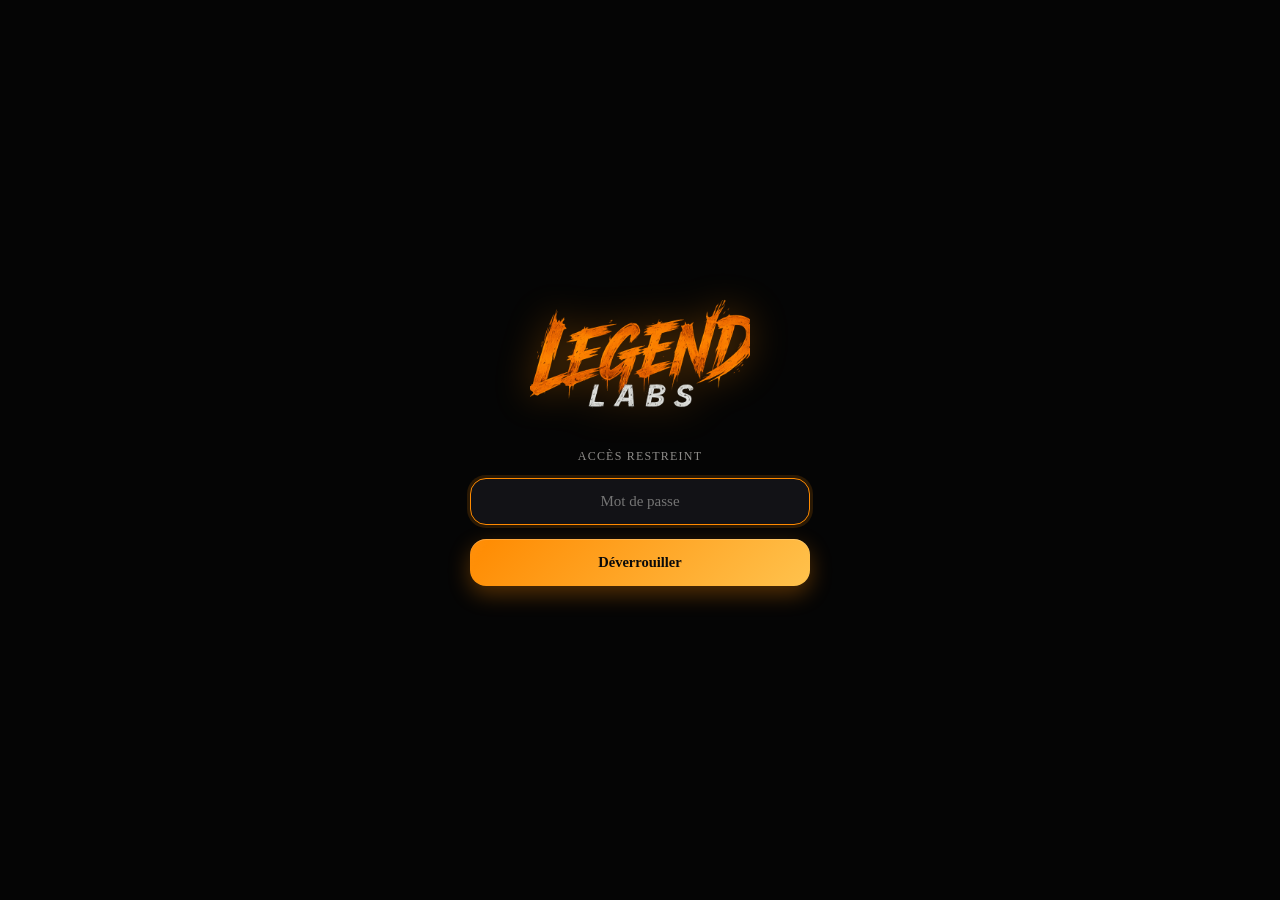
<file: index.html>
<!DOCTYPE html>
<html lang="fr">
<head>
<meta charset="UTF-8">
<meta name="viewport" content="width=device-width, initial-scale=1.0, maximum-scale=1.0, user-scalable=no">
<meta http-equiv="Content-Security-Policy" content="default-src 'self'; script-src 'self' https://telegram.org; style-src 'self' 'unsafe-inline' https://fonts.googleapis.com; font-src https://fonts.gstatic.com; img-src 'self' data: blob: https:; media-src 'self' data: blob: https:; connect-src 'self' https://*.supabase.co;">
<meta name="referrer" content="no-referrer">
<title>Legend Labs</title>
<script src="https://telegram.org/js/telegram-web-app.js"></script>
<link rel="preconnect" href="https://fonts.googleapis.com">
<link href="https://fonts.googleapis.com/css2?family=Sora:wght@600;700;800&family=Inter:wght@400;500;600;700;800&family=JetBrains+Mono:wght@500;700&display=swap" rel="stylesheet">
<link rel="stylesheet" href="css/style.css?v20260726b">
<link rel="stylesheet" href="css/animations.css?v20260726b">
</head>
<body>

<!-- ================= VERROU MOT DE PASSE GLOBAL ================= -->
<div id="accessLock" class="access-lock">
  <div class="access-lock-inner">
    <img src="assets/images/logo-header.png" alt="Legend Labs" class="access-lock-logo">
    <p class="access-lock-label">Accès restreint</p>
    <input type="password" id="accessPasswordInput" placeholder="Mot de passe" autocomplete="off" inputmode="text">
    <button class="primary-btn" id="accessSubmitBtn">Déverrouiller</button>
    <p class="access-lock-error" id="accessLockError"></p>
  </div>
</div>

<!-- ================= SPLASH ================= -->
<!-- ================= MAINTENANCE ================= -->
<div id="maintenanceScreen" class="maintenance-screen">
  <div class="maintenance-logo" id="maintenanceAdminTrigger">
    <img src="assets/images/logo-small-v2.jpg" alt="Legend Lab's">
  </div>
  <h1 class="molten" id="maintenanceTitle">Maintenance en cours</h1>
  <p id="maintenanceMessage">On revient très vite, merci de ta patience !</p>
  <p class="maintenance-hint">🔒 Propriétaire ? Tape 5 fois sur le logo.</p>
</div>

<div id="splash">
  <div class="splash-zone-top"></div>
  <div class="splash-illustration">
    <div class="splash-glow"></div>
    <img class="splash-bear" src="assets/images/logo-splash.jpg" alt="">
    <img class="splash-logo-overlay" src="assets/images/logo-header.png" alt="Legend Labs">
  </div>
  <p class="splash-caption">Préparation de votre expérience...</p>
  <div class="splash-bar"><i id="splashBarFill"></i></div>
  <p class="splash-percent" id="splashPercent">0%</p>
  <div class="splash-zone-bottom"></div>
  <div id="emberField"></div>
  <h1 class="molten" id="splashTitle" style="display:none;">LEGEND LABS</h1>
</div>

<!-- ================= ACCUEIL ================= -->
<div id="view-accueil" class="view active">
  <div class="top-identity-bar">
    <div class="header-spacer" aria-hidden="true"></div>
    <div class="header-brand" id="adminTrigger">
      <img src="assets/images/logo-header.png" alt="Legend Labs">
    </div>
    <h1 class="molten" id="heroTitle" style="position:absolute; width:1px; height:1px; overflow:hidden; clip:rect(0,0,0,0);">LEGEND LABS</h1>
    <button class="bell-btn" id="notifBell" aria-label="Notifications">
      🔔<span class="bell-badge hidden" id="notifBadge">0</span>
    </button>
  </div>
  <p id="welcomeMsg" class="top-welcome-msg">Bienvenue 👋</p>

  <div class="banner-row" id="bannerRow"></div>
  <div class="banner-dots" id="bannerDots"></div>

  <div id="catTiles"></div>

  <div id="homeSections"></div>

  <div class="trust-row">
    <div class="trust-item"><span class="ic">✅</span><b data-i18n="trust_quality">Qualité Premium</b><span data-i18n="trust_quality_sub">Produits sélectionnés</span></div>
    <div class="trust-item"><span class="ic">📦</span><b data-i18n="trust_shipping">Livraison Discrète</b><span data-i18n="trust_shipping_sub">Rapide et sécurisée</span></div>
    <div class="trust-item"><span class="ic">🔒</span><b data-i18n="trust_payment">Paiement Sécurisé</b><span data-i18n="trust_payment_sub">Méthodes fiables</span></div>
    <div class="trust-item"><span class="ic">🎧</span><b data-i18n="trust_support">Support Réactif</b><span data-i18n="trust_support_sub">7j/7 à votre écoute</span></div>
  </div>
</div>

<!-- ================= BOUTIQUE ================= -->
<div id="view-home" class="view">
  <div style="padding:22px 18px 4px;">
    <h2 class="molten" style="font-family:'Sora'; font-weight:700; letter-spacing:-.01em; font-size:26px; margin:0;" data-i18n="tab_home">Boutique</h2>
  </div>

  <div class="search-bar">
    <input id="searchInput" type="search" placeholder="Rechercher un produit..." data-i18n-placeholder="search_placeholder" autocomplete="off">
  </div>

  <div class="cat-bar" id="catBar"></div>
  <div class="sub-bar" id="subBar"></div>

  <div class="toolbar">
    <span class="count" id="resultCount">-- articles</span>
    <button class="filter-btn" id="openFilter">
      <svg viewBox="0 0 24 24" fill="none" stroke="currentColor" stroke-width="2.2"><path d="M4 6h16M7 12h10M10 18h4"/></svg>
      <span data-i18n="filter_btn">Filtrer</span>
    </button>
  </div>

  <div class="grid" id="grid"></div>
</div>

<!-- ================= FICHE PRODUIT ================= -->
<div class="sheet-backdrop" id="backdropProduct"></div>
<div class="sheet" id="sheetProduct" style="max-height:92vh;">
  <div class="sheet-handle"></div>
  <button class="sheet-close" data-close="product" aria-label="Fermer">✕</button>
  <div id="productDetail"></div>
</div>

<!-- ================= CONTACT ================= -->
<div id="view-infos" class="view">
  <div style="padding:20px 18px 8px;">
    <span id="infosBackLink" style="display:inline-flex; align-items:center; gap:4px; color:var(--ember-2); font-size:12px; font-weight:700; cursor:pointer; margin-bottom:10px;">← <span data-i18n="tab_settings">Profil</span></span>
    <h2 class="molten" style="font-family:'Bebas Neue'; letter-spacing:.03em; font-size:30px; margin:0 0 4px;" data-i18n="infos_title">Infos</h2>
    <p style="color:var(--muted); font-size:13px; margin:0 0 18px;" data-i18n="infos_sub">Contact, paiement, livraison et questions fréquentes.</p>

    <h4 class="info-section-h" data-i18n="contact_heading">Contact</h4>
    <a class="contact-card" id="linkSignal" href="#">
      <div class="icon" style="background:#3A76F022; color:#5A8FFF;">🔒</div>
      <div class="txt"><b>Signal</b><span>Canal principal, réponse rapide</span></div>
    </a>
    <div id="contactLinksList"></div>

    <h4 class="info-section-h" data-i18n="payment_heading">Paiement</h4>
    <div class="info-card" id="infoPayment"></div>

    <h4 class="info-section-h" data-i18n="shipping_heading">Livraison</h4>
    <div class="info-card" id="infoShipping"></div>

    <h4 class="info-section-h" data-i18n="faq_heading">Questions fréquentes</h4>
    <div class="info-card" id="infoFaq"></div>
  </div>
</div>

<!-- ================= AVIS ================= -->
<!-- ================= RÉGLAGES ================= -->
<div id="view-settings" class="view">
  <div style="padding:20px 18px 8px;">
    <h2 class="molten" style="font-family:'Bebas Neue'; letter-spacing:.03em; font-size:30px; margin:0 0 4px;" data-i18n="settings_title">Profil</h2>

    <div class="profile-header" id="profileHeader" style="display:none;">
      <div class="profile-avatar" id="profileAvatar"></div>
      <div class="profile-identity">
        <b id="profileName">—</b>
        <span id="profileUsername"></span>
        <span class="profile-meta" id="profileMeta"></span>
      </div>
    </div>
    <p class="settings-note" id="profileOutsideTelegram" data-i18n="profile_outside_telegram">Ouvre l'app depuis Telegram pour voir ton profil.</p>

    <h4 class="info-section-h" data-i18n="favorites_heading">Mes favoris</h4>
    <div id="profileFavorites"></div>

    <h4 class="info-section-h" data-i18n="language_heading">Langue</h4>
    <div class="lang-row">
      <button class="lang-btn" data-lang="fr">🇫🇷 Français</button>
      <button class="lang-btn" data-lang="en">🇬🇧 English</button>
    </div>

    <h4 class="info-section-h" data-i18n="notifications_heading">Notifications</h4>
    <div class="settings-toggle-row">
      <span data-i18n="notif_new_products">Nouveaux produits</span>
      <label class="switch"><input type="checkbox" id="toggleNotifNew"><span class="switch-slider"></span></label>
    </div>
    <div class="settings-toggle-row">
      <span data-i18n="notif_promos">Promotions</span>
      <label class="switch"><input type="checkbox" id="toggleNotifPromo"><span class="switch-slider"></span></label>
    </div>
    <p class="settings-note" data-i18n="notif_note">Préférence enregistrée sur cet appareil. L'envoi effectif des notifications sera activé prochainement.</p>

    <h4 class="info-section-h" data-i18n="sound_heading">Son</h4>
    <div class="settings-toggle-row">
      <span data-i18n="sound_app">Sons de l'app</span>
      <label class="switch"><input type="checkbox" id="toggleSound"><span class="switch-slider"></span></label>
    </div>

    <h4 class="info-section-h" data-i18n="media_heading">Médias</h4>
    <div class="settings-toggle-row">
      <span data-i18n="media_autoplay">Lecture automatique des vidéos</span>
      <label class="switch"><input type="checkbox" id="toggleAutoplay"><span class="switch-slider"></span></label>
    </div>
    <p class="settings-note" data-i18n="media_autoplay_note">Désactive pour économiser des données mobiles.</p>
  </div>
</div>

<!-- ================= CART FAB ================= -->
<button class="cart-fab hidden" id="cartFab">

  🛒 <span data-i18n="cart_label">Panier</span> <span class="badge" id="cartBadge">0</span>
</button>

<!-- ================= BOTTOM TABS ================= -->
<div class="tabbar">
  <button class="tab active" data-tab="accueil">
    <svg viewBox="0 0 24 24" fill="none" stroke="currentColor" stroke-width="2"><path d="M3 11l9-7 9 7"/><path d="M5 10v10h14V10"/></svg>
    <span data-i18n="tab_accueil">Accueil</span>
  </button>
  <button class="tab" data-tab="home">
    <svg viewBox="0 0 24 24" fill="none" stroke="currentColor" stroke-width="2"><path d="M6 8h12l1 12H5L6 8z"/><path d="M9 8a3 3 0 0 1 6 0"/></svg>
    <span data-i18n="tab_home">Boutique</span>
  </button>
  <button class="tab" data-tab="cart">
    <img src="assets/images/paw-logo.jpg" alt="Panier" class="paw-cart-icon">
    <span data-i18n="tab_cart">Panier</span>
  </button>
  <button class="tab" data-tab="infos">
    <svg viewBox="0 0 24 24" fill="none" stroke="currentColor" stroke-width="2"><circle cx="12" cy="12" r="10"/><path d="M12 16v-4M12 8h.01"/></svg>
    <span data-i18n="tab_infos">Infos</span>
  </button>
  <button class="tab" data-tab="settings">
    <svg viewBox="0 0 24 24" fill="none" stroke="currentColor" stroke-width="2"><circle cx="12" cy="8" r="4"/><path d="M4 21c0-4 3.6-7 8-7s8 3 8 7"/></svg>
    <span data-i18n="tab_settings">Profil</span>
  </button>
</div>

<!-- ================= FILTRE ================= -->
<div class="sheet-backdrop" id="backdropFilter"></div>
<div class="sheet" id="sheetFilter">
  <div class="sheet-handle"></div>
  <button class="sheet-close" data-close="filter" aria-label="Fermer">✕</button>
  <h2>Filtrer</h2>
  <div class="filter-group">
    <h4>Afficher uniquement</h4>
    <div class="opt-row">
      <div class="opt" id="fPromo">🔥 En promotion</div>
      <div class="opt" id="fNew">✨ Nouveautés</div>
      <div class="opt" id="fFavorites">🔖 Mes favoris</div>
    </div>
  </div>
  <button class="primary-btn" id="applyFilter">Voir les résultats</button>
  <button class="ghost-btn" id="resetFilter">Réinitialiser</button>
</div>

<!-- ================= NOTIFICATIONS ================= -->
<div class="sheet-backdrop" id="backdropNotif"></div>
<div class="sheet" id="sheetNotif">
  <div class="sheet-handle"></div>
  <button class="sheet-close" data-close="notif" aria-label="Fermer">✕</button>
  <h2 data-i18n="notif_center_title">Notifications</h2>
  <div id="notifList"></div>
</div>

<!-- ================= PANIER ================= -->
<div class="sheet-backdrop" id="backdropCart"></div>
<div class="sheet" id="sheetCart">
  <div class="sheet-handle"></div>
  <button class="sheet-close" data-close="cart" aria-label="Fermer">✕</button>
  <h2 data-i18n="cart_title">Mon panier</h2>
  <div id="cartLines"></div>

  <div class="filter-group promo-box">
    <h4 data-i18n="promo_title">Code promo</h4>
    <div style="display:flex; gap:8px;">
      <input id="promoInput" type="text" placeholder="Entrer un code promo" data-i18n-placeholder="promo_placeholder" autocapitalize="characters" style="flex:1; padding:11px; border-radius:10px; border:1px solid var(--line); background:var(--card-2); color:var(--text); font-family:'JetBrains Mono'; font-size:13px;">
      <button class="primary-btn" id="promoApplyBtn" style="width:auto; padding:0 18px;" data-i18n="promo_apply">Appliquer</button>
    </div>
    <p id="promoMsg" style="font-size:11.5px; margin:8px 0 0; min-height:14px;"></p>
  </div>

  <div class="cart-total" id="cartSubtotalRow" style="display:none;">
    <span class="l" data-i18n="subtotal">Sous-total</span>
    <span class="v" id="cartSubtotal" style="font-size:14px;">0 €</span>
  </div>
  <div class="cart-total" id="cartDiscountRow" style="display:none;">
    <span class="l" style="color:var(--ember-2);" data-i18n="discount">Réduction</span>
    <span class="v" id="cartDiscount" style="font-size:14px; color:var(--ember-2);">−0 €</span>
  </div>
  <div class="cart-total">
    <span class="l" data-i18n="total">Total</span>
    <span class="v" id="cartTotal">0 €</span>
  </div>
  <button class="primary-btn" id="checkoutBtn" data-i18n="checkout">Commander</button>
</div>

<!-- ================= ADMIN : CONNEXION ================= -->
<div class="sheet-backdrop" id="backdropAdminLogin"></div>
<div class="sheet" id="sheetAdminLogin">
  <div class="sheet-handle"></div>
  <button class="sheet-close" data-close="adminLogin" aria-label="Fermer">✕</button>
  <h2>🔒 Accès propriétaire</h2>
  <p id="adminLoginStatus" style="color:var(--muted); font-size:13px; line-height:1.5;">Vérification de ton identité Telegram...</p>

  <!-- Étape 2 : email + mot de passe (affiché après succès Telegram) -->
  <div id="adminLoginStep2" style="display:none; margin-top:14px;">
    <input type="email" id="adminLoginEmail" placeholder="Email" autocomplete="username" style="margin-bottom:8px;">
    <input type="password" id="adminLoginPassword" placeholder="Mot de passe" autocomplete="current-password">
    <button class="primary-btn" id="adminLoginStep2Btn" style="margin-top:10px;">Continuer</button>
  </div>

  <!-- Étape 3a : premier enrôlement TOTP (QR code, une seule fois) -->
  <div id="adminEnrollStep" style="display:none; margin-top:14px; text-align:center;">
    <p style="color:var(--muted); font-size:12.5px; margin-bottom:10px;">Scanne ce QR code avec Google Authenticator (ou équivalent), puis saisis le code à 6 chiffres affiché.</p>
    <div id="adminEnrollQr" style="background:#fff; border-radius:12px; padding:10px; display:inline-block; margin-bottom:10px;"></div>
    <p id="adminEnrollSecret" style="color:var(--muted); font-size:10.5px; word-break:break-all; margin-bottom:10px;"></p>
    <input type="text" id="adminEnrollCode" inputmode="numeric" maxlength="6" placeholder="Code à 6 chiffres" style="text-align:center; letter-spacing:.3em;">
    <button class="primary-btn" id="adminEnrollBtn" style="margin-top:10px;">Activer</button>
  </div>

  <!-- Étape 3b : code TOTP (connexions suivantes) -->
  <div id="adminMfaStep" style="display:none; margin-top:14px; text-align:center;">
    <p style="color:var(--muted); font-size:12.5px; margin-bottom:10px;">Code de ton application d'authentification :</p>
    <input type="text" id="adminMfaCode" inputmode="numeric" maxlength="6" placeholder="Code à 6 chiffres" style="text-align:center; letter-spacing:.3em;">
    <button class="primary-btn" id="adminMfaBtn" style="margin-top:10px;">Valider</button>
  </div>
</div>

<!-- ================= ADMIN : PANNEAU ================= -->
<div class="sheet-backdrop" id="backdropAdmin"></div>
<div class="sheet" id="sheetAdmin" style="max-height:90vh;">
  <div class="sheet-handle"></div>
  <button class="sheet-close" data-close="admin" aria-label="Fermer">✕</button>

  <div class="admin-tabs">
    <div class="admin-sidebar-header">
      <img src="assets/images/paw-logo.jpg" alt="Legend Labs">
      <b>LEGEND LABS</b>
      <span>Panneau Admin</span>
    </div>
    <button class="admin-tab active" data-atab="dashboard">📊 Dashboard</button>
    <button class="admin-tab" data-atab="general">⚙️ Général</button>
    <button class="admin-tab" data-atab="cats">🗂️ Catégories</button>
    <button class="admin-tab" data-atab="products">📦 Produits</button>
    <button class="admin-tab" data-atab="stocks">📈 Stocks</button>
    <button class="admin-tab" data-atab="contact">✉️ Contact</button>
    <button class="admin-tab" data-atab="promos">🏷️ Promos</button>
    <button class="admin-tab" data-atab="notifs">🔔 Notifs</button>
    <button class="admin-tab" data-atab="banners">🖼️ Bannières</button>
  </div>

  <div class="admin-content">
  <h2>⚙️ Administration</h2>
  <p id="adminWho" style="color:var(--muted); font-size:12px; margin:-8px 0 14px;"></p>

  <div class="admin-section active" data-asection="dashboard">
    <div id="dashboardStats"></div>
  </div>

  <div class="admin-section" data-asection="general">
    <div class="filter-group">
      <h4>Titre de l'app</h4>
      <input id="adminTitle" type="text" maxlength="60">
    </div>
    <div class="filter-group">
      <h4>Message de bienvenue</h4>
      <textarea id="adminWelcome" rows="2" maxlength="200"></textarea>
    </div>
    <div class="filter-group">
      <h4>Lien de contact / commande (Signal)</h4>
      <input id="adminContact" type="text">
    </div>
    <div class="filter-group">
      <h4>Onglet Infos — Paiement</h4>
      <textarea id="adminPaymentInfo" rows="2" maxlength="400"></textarea>
    </div>
    <div class="filter-group">
      <h4>Onglet Infos — Livraison</h4>
      <textarea id="adminShippingInfo" rows="2" maxlength="400"></textarea>
    </div>
    <div class="filter-group">
      <h4>Onglet Infos — Questions fréquentes</h4>
      <textarea id="adminFaqInfo" rows="3" maxlength="600"></textarea>
    </div>
    <div class="filter-group">
      <h4>🧩 Fonctionnalités activées</h4>
      <div class="settings-toggle-row"><span>Notifications</span><label class="switch"><input type="checkbox" id="featureNotif"><span class="switch-slider"></span></label></div>
      <div class="settings-toggle-row"><span>Favoris</span><label class="switch"><input type="checkbox" id="featureFavoris"><span class="switch-slider"></span></label></div>
      <div class="settings-toggle-row"><span>Codes promo</span><label class="switch"><input type="checkbox" id="featurePromo"><span class="switch-slider"></span></label></div>
    </div>
    <div class="filter-group" style="background:var(--card-2); border:1px solid var(--blood); border-radius:14px; padding:14px;">
      <div class="settings-toggle-row" style="background:none; border:none; padding:0; margin-bottom:12px;">
        <span style="font-weight:700;">🚧 Mode maintenance</span>
        <label class="switch"><input type="checkbox" id="adminMaintenanceToggle"><span class="switch-slider"></span></label>
      </div>
      <p style="color:var(--muted); font-size:11px; margin:0 0 10px;">Bloque l'accès à la boutique pour les visiteurs (toi seul gardes l'accès admin via le logo).</p>
      <input id="adminMaintenanceTitle" type="text" maxlength="60" placeholder="Titre affiché" style="margin-bottom:8px;">
      <textarea id="adminMaintenanceMessage" rows="2" maxlength="200" placeholder="Message affiché"></textarea>
    </div>
    <button class="primary-btn" id="saveGeneral">Enregistrer</button>
  </div>

  <div class="admin-section" data-asection="cats">
    <div class="filter-group">
      <h4>Catégories existantes</h4>
      <div id="adminCatList"></div>
      <div class="admin-add-box">
        <input id="ncName" type="text" maxlength="40" placeholder="Nom de la catégorie">
        <label style="font-size:11px; color:var(--muted);">Image de l'icône (PNG, WEBP, JPG, SVG — optionnel, sinon 🏷️ par défaut)</label>
        <input id="ncIconFile" type="file" accept="image/*,.svg">
        <button class="primary-btn" id="addCatBtn">+ Ajouter la catégorie</button>
        <p id="ncStatus" style="color:var(--ember-2); font-size:11px; min-height:14px; margin:0;"></p>
      </div>
    </div>
  </div>

  <div class="admin-section" data-asection="products">
    <div class="filter-group">
      <h4>Produits (<span id="adminProductCount">0</span>)</h4>
      <div id="adminProductList"></div>
    </div>
    <div class="filter-group admin-add-box">
      <h4>Ajouter un produit</h4>
      <input id="npName" type="text" maxlength="60" placeholder="Nom">
      <select id="npCat"></select>
      <select id="npSub"></select>
      <textarea id="npDesc" rows="2" maxlength="300" placeholder="Description"></textarea>
      <input id="npHighlights" type="text" maxlength="120" placeholder="Badges (séparés par virgules, ex: 100% Naturel, Sans additifs)">
      <div style="display:flex; gap:8px;">
        <input id="npPrice" type="number" min="0" step="0.01" placeholder="Prix €">
        <input id="npStock" type="number" min="0" step="1" placeholder="Quantité">
        <select id="npUnit">
          <option value="pièce">pièce(s)</option>
          <option value="g">grammes (g)</option>
          <option value="kg">kilos (kg)</option>
        </select>
      </div>
      <p style="color:var(--muted); font-size:11px;">Une première variante "Standard" sera créée avec ce prix/stock. Tu pourras ajouter d'autres variantes, lots, promos et médias à l'étape suivante.</p>
      <button class="primary-btn" id="addProductBtn">+ Ajouter le produit</button>
    </div>
  </div>

  <div class="admin-section" data-asection="contact">
    <div class="filter-group">
      <h4>Liens de contact existants</h4>
      <div id="adminContactLinksList"></div>
      <div class="admin-add-box">
        <input id="nlLabel" type="text" maxlength="40" placeholder="Nom (ex: Instagram, Potato)">
        <input id="nlUrl" type="text" placeholder="Lien complet (https://...)">
        <input id="nlIcon" type="text" maxlength="4" placeholder="Emoji (optionnel, ex: 📸)">
        <button class="primary-btn" id="addContactLinkBtn">+ Ajouter le lien</button>
      </div>
    </div>
  </div>

  <div class="admin-section" data-asection="promos">
    <div class="filter-group">
      <h4>Codes promo existants</h4>
      <div id="adminPromoList"></div>
      <div class="admin-add-box">
        <input id="pcCode" type="text" maxlength="30" placeholder="Code (ex: MIEL10)" style="text-transform:uppercase;">
        <div style="display:flex; gap:8px;">
          <select id="pcType">
            <option value="percent">% de réduction</option>
            <option value="fixed">Montant fixe (€)</option>
          </select>
          <input id="pcValue" type="number" min="0" step="0.01" placeholder="Valeur">
        </div>
        <div style="display:flex; gap:8px;">
          <input id="pcMaxUses" type="number" min="1" step="1" placeholder="Utilisations max (vide = illimité)">
          <input id="pcMinOrder" type="number" min="0" step="0.01" placeholder="Panier min € (optionnel)">
        </div>
        <label style="font-size:11px; color:var(--muted);">Date d'expiration (optionnel)</label>
        <input id="pcExpires" type="date">
        <button class="primary-btn" id="addPromoBtn">+ Créer le code</button>
      </div>
    </div>
  </div>

  <div class="admin-section" data-asection="notifs">
    <div class="filter-group">
      <h4>Notifications publiées</h4>
      <div id="adminNotifList"></div>
      <div class="admin-add-box">
        <input id="nfTitle" type="text" maxlength="80" placeholder="Titre">
        <textarea id="nfMessage" rows="2" maxlength="300" placeholder="Message"></textarea>
        <select id="nfType">
          <option value="info">ℹ️ Info</option>
          <option value="new_product">✨ Nouveau produit</option>
          <option value="promo">🔥 Promotion</option>
        </select>
        <button class="primary-btn" id="addNotifBtn">+ Publier</button>
      </div>
    </div>
  </div>

  <div class="admin-section" data-asection="banners">
    <div class="filter-group">
      <h4>Bannières accueil</h4>
      <div id="adminBannerList"></div>
      <div class="admin-add-box">
        <label style="font-size:11px; color:var(--muted);">Au clic, ouvrir un produit de la boutique (optionnel)</label>
        <select id="bnProduct">
          <option value="">— Aucun (utiliser le lien ci-dessous) —</option>
        </select>
        <input id="bnLink" type="text" placeholder="OU lien externe (optionnel, https://...)">
        <input id="bnFile" type="file" accept="image/*">
        <p style="color:var(--muted); font-size:11px; margin:0;">Choisis d'abord le produit OU le lien, puis le fichier — l'upload démarre automatiquement.</p>
        <p id="bnStatus" style="color:var(--ember-2); font-size:11px; min-height:14px;"></p>
      </div>
    </div>
  </div>

  <div class="admin-section" data-asection="stocks">
    <div class="filter-group">
      <h4>Vue d'ensemble des stocks</h4>
      <div id="adminStocksList"></div>
    </div>
  </div>

  <button class="ghost-btn" id="lockAdmin">Verrouiller l'accès</button>
  </div>
</div>

<!-- ================= GALERIE PLEIN ÉCRAN ================= -->
<div id="lightbox" class="lightbox">
  <button id="lightboxClose" class="lightbox-close" aria-label="Fermer">✕</button>
  <div id="lightboxTrack" class="lightbox-track"></div>
</div>

<script type="module" src="js/app.js?v20260726b"></script>
</body>
</html>
</file>
<file: css/style.css>
:root{
  --bg:#050505;
  --card:#121216;
  --card-2:#1a1a20;
  --line:rgba(255,150,40,.14);
  --ember:#FF8A00;
  --ember-2:#FFC24D;
  --blood:#FF5A4D;
  --text:#F5F1EA;
  --muted:#8f8d8a;
  --radius:22px;
  --glass:rgba(16,16,20,.68);
}
*{box-sizing:border-box; -webkit-tap-highlight-color:transparent;}
html,body{margin:0;padding:0;background:var(--bg);color:var(--text);font-family:'Inter',sans-serif;overscroll-behavior-y:none;}
body{
  max-width:480px;margin:0 auto;min-height:100vh;position:relative;padding-bottom:84px;
  padding-top:max(env(safe-area-inset-top,0px), 46px);
  background:
    radial-gradient(ellipse 520px 360px at 18% -6%, rgba(255,138,0,.07), transparent 60%),
    var(--bg);
}
::-webkit-scrollbar{display:none;}
*{scrollbar-width:none;}

.molten{
  background:linear-gradient(135deg, var(--ember-2) 0%, var(--ember) 100%);
  -webkit-background-clip:text; background-clip:text; color:transparent;
  filter:drop-shadow(0 1px 0 rgba(0,0,0,.4));
}

/* ---------- SPLASH ---------- */
#splash{
  position:fixed; inset:0; z-index:999; background:#050505;
  display:flex; flex-direction:column; align-items:center;
  overflow:hidden; transition:opacity .6s ease, visibility .6s ease;
}
#splash.hide{opacity:0; visibility:hidden; pointer-events:none;}
#emberField{ position:absolute; inset:0; z-index:2; pointer-events:none; }

/* Zone 1 — ~10% de hauteur, vide */
#splash .splash-zone-top{ flex:0 0 8vh; }

/* Zone 2 — composition centrée : glow + ours fondu vers le noir + logo net superposé.
   Taille pilotée en largeur (pas en hauteur de viewport), jamais plein écran,
   jamais étirée — ratio d'origine conservé via aspect-ratio. */
#splash .splash-illustration{
  position:relative;
  width:min(78vw, 430px);
  aspect-ratio:1/1;
  margin:0 auto;
  opacity:0; animation:splashIllusIn 1s cubic-bezier(.2,.9,.25,1) .15s forwards;
}
/* Lueur orange très diffuse derrière la composition — pas un halo marqué */
#splash .splash-glow{
  position:absolute; inset:-15%; z-index:0;
  background:radial-gradient(ellipse 55% 50% at 50% 42%, rgba(255,138,0,.16) 0%, rgba(255,138,0,0) 72%);
  pointer-events:none;
}
/* L'ours + pot : fondu progressif vers le noir sur les 4 côtés, aucune
   bordure/cadre perceptible — se confond avec le fond #050505 de la page.
   L'ellipse est centrée légèrement au-dessus du milieu : l'ours (en haut)
   reste net plus longtemps, le pot (en bas) s'estompe plus tôt, comme s'il
   émergeait du décor plutôt que d'être coupé net. */
#splash .splash-bear{
  position:relative; z-index:1;
  width:100%; height:100%; object-fit:contain; display:block;
  -webkit-mask-image:radial-gradient(ellipse 74% 70% at 50% 40%, black 42%, rgba(0,0,0,.55) 66%, transparent 96%);
  mask-image:radial-gradient(ellipse 74% 70% at 50% 40%, black 42%, rgba(0,0,0,.55) 66%, transparent 96%);
}
/* Logo texte net, superposé devant l'ours, à l'emplacement du texte intégré
   à l'illustration — remplace visuellement le texte flou par une version nette. */
#splash .splash-logo-overlay{
  position:absolute; z-index:2; left:50%; top:47%;
  width:72%; height:auto; transform:translate(-50%, -50%);
  filter:drop-shadow(0 4px 14px rgba(0,0,0,.5));
  pointer-events:none;
}

/* Zone 3 — légende, respiration plus courte sous la composition */
#splash .splash-caption{
  margin-top:18px; font-family:'Inter'; font-weight:500; font-size:12px; letter-spacing:.08em;
  color:var(--muted); text-transform:uppercase; text-align:center;
  opacity:0; animation:riseIn .7s ease .5s forwards;
}

/* Zone 4 — barre de progression */
#splash .splash-bar{
  margin-top:24px; width:78%; max-width:340px; height:9px;
  background:rgba(255,255,255,.08); border-radius:100px; overflow:hidden;
  box-shadow:0 0 16px rgba(255,138,0,.16);
  opacity:0; animation:riseIn .5s ease .7s forwards;
}
#splash .splash-bar i{
  display:block; height:100%; width:0%; background:linear-gradient(90deg,var(--ember),var(--ember-2));
  box-shadow:0 0 12px rgba(255,138,0,.5); transition:width .1s linear;
}

/* Zone 5 — pourcentage */
#splash .splash-percent{
  margin-top:20px; font-family:'Sora'; font-weight:700; font-size:14px; color:var(--text);
  text-align:center; opacity:0; animation:riseIn .5s ease .85s forwards;
}

/* Zone 6 — reste de l'espace, vide */
#splash .splash-zone-bottom{ flex:1 1 auto; }

#splash h1{ display:none; }
.ember-particle{
  position:absolute; bottom:-10px; z-index:1; border-radius:50%; background:var(--ember-2);
  box-shadow:0 0 6px 1px var(--ember); opacity:0; animation:emberRise linear infinite;
}

/* ---------- HERO ---------- */
.hero{ position:relative; height:236px; overflow:hidden; background:#0a0a0a; }
.bg-logo{ position:absolute; inset:0; z-index:0; background-size:cover; background-position:center 18%; opacity:.85; }
.hero-scrim{
  position:absolute; inset:0; z-index:1;
  background:linear-gradient(180deg, rgba(5,5,5,.5) 0%, rgba(5,5,5,.82) 55%, rgba(5,5,5,1) 100%),
    radial-gradient(70% 70% at 50% 28%, rgba(5,5,5,0) 0%, rgba(5,5,5,.85) 100%);
}
.hero .tex{position:absolute; inset:0; z-index:1; opacity:.35; background-image:repeating-linear-gradient(115deg, rgba(255,255,255,.015) 0 2px, transparent 2px 26px);}
.hero-top{position:relative; z-index:2; display:flex; justify-content:space-between; align-items:flex-start; padding:26px 18px 0;}
.brand-mark{ width:52px;height:52px;border-radius:16px; overflow:hidden; box-shadow:0 0 0 1px rgba(255,138,0,.4), 0 8px 22px rgba(255,138,0,.22); cursor:pointer; transition:box-shadow .2s ease, transform .2s ease; }
.brand-mark:active{ transform:scale(.94); }

/* ---------- EN-TÊTE COMPACT (logo / titre / cloche) ---------- */
.top-identity-bar{ display:flex; align-items:center; justify-content:space-between; gap:10px; padding:20px 20px 8px; min-height:140px; box-sizing:border-box; }
.top-identity-bar .brand-mark{ width:38px; height:38px; border-radius:12px; flex:0 0 auto; }
.top-identity-bar h1{ flex:1; text-align:center; font-family:'Sora'; font-weight:700; font-size:17px; letter-spacing:-.01em; margin:0; white-space:nowrap; overflow:hidden; text-overflow:ellipsis; }
.top-welcome-msg{ text-align:center; color:var(--muted); font-size:12.5px; margin:6px 18px 2px; }
.brand-mark img{width:100%; height:100%; object-fit:cover; display:block;}

/* ---------- VERROU MOT DE PASSE GLOBAL ---------- */
.access-lock{
  position:fixed; inset:0; z-index:1000; background:#050505;
  display:flex; align-items:center; justify-content:center;
  transition:opacity .4s ease, visibility .4s ease;
}
.access-lock.hide{ opacity:0; visibility:hidden; pointer-events:none; }
.access-lock-inner{
  width:min(84vw, 340px); display:flex; flex-direction:column; align-items:center; gap:14px;
}
.access-lock-logo{ width:min(60vw, 220px); height:auto; object-fit:contain; margin-bottom:6px; filter:drop-shadow(0 0 18px rgba(255,138,0,.35)); }
.access-lock-label{
  margin:0; font-family:'Inter'; font-weight:500; font-size:12px; letter-spacing:.1em;
  color:var(--muted); text-transform:uppercase;
}
.access-lock-inner input{
  width:100%; padding:14px 16px; border-radius:16px; border:1px solid var(--line);
  background:var(--card); color:var(--text); font-family:'Inter'; font-size:15px; text-align:center;
}
.access-lock-inner input:focus{ outline:none; border-color:var(--ember); }
.access-lock-inner .primary-btn{ width:100%; }
.access-lock-error{
  margin:0; min-height:16px; color:var(--blood); font-size:12.5px; text-align:center;
}

/* ---------- LOGO HEADER (sert de titre, devient le déclencheur admin) ---------- */
.header-spacer{ width:36px; height:36px; flex:0 0 auto; }
.header-brand{ flex:1; display:flex; align-items:center; justify-content:center; cursor:pointer; transition:transform .15s ease, filter .15s ease; padding:4px 0; }
.header-brand:active{ transform:scale(.96); }
.header-brand img{ width:auto; height:auto; max-width:299px; max-height:107px; object-fit:contain; filter:drop-shadow(0 0 20px rgba(255,138,0,.4)); }
.hero-chip{ font-family:'Inter'; font-size:11px; font-weight:700; background:rgba(255,138,0,.12); border:1px solid var(--line); color:var(--ember-2); padding:6px 10px; border-radius:999px; }
.hero-bottom{position:relative; z-index:2; padding:0 18px 18px; margin-top:56px;}
.hero-bottom h1{ font-family:'Sora'; font-weight:800; font-size:34px; line-height:1.05; margin:0 0 8px; letter-spacing:-.02em; }
.hero-bottom p{ margin:0; color:var(--muted); font-size:13.5px; max-width:290px; line-height:1.45; }

/* ---------- RECHERCHE ---------- */
.search-bar{ padding:12px 16px 0; }
.search-bar input{
  width:100%; padding:13px 16px; border-radius:var(--radius); border:1px solid var(--line);
  background:var(--card); color:var(--text); font-family:'Inter'; font-size:13.5px;
}
.search-bar input::placeholder{ color:var(--muted); }

/* ---------- CATEGORIES ---------- */
.cat-bar{display:flex; gap:8px; padding:14px 16px 4px; overflow-x:auto;}
.cat-pill{ flex:0 0 auto; font-weight:700; font-size:13.5px; padding:9px 16px; border-radius:999px; border:1px solid var(--line); background:var(--card); color:var(--muted); cursor:pointer; white-space:nowrap; transition:all .15s ease; }
.cat-pill.active{background:linear-gradient(135deg,var(--ember),var(--ember-2)); color:#0a0a0a; border-color:transparent; box-shadow:0 0 18px rgba(255,138,0,.28);}
.sub-bar{display:flex; gap:8px; padding:8px 16px 6px; overflow-x:auto;}
.sub-chip{ flex:0 0 auto; font-family:'Inter'; font-weight:600; font-size:11.5px; padding:6px 12px; border-radius:8px; border:1px dashed var(--line); background:transparent; color:var(--muted); cursor:pointer; white-space:nowrap; }
.sub-chip.active{border-color:var(--ember-2); color:var(--ember-2);}

/* ---------- TUILES CATÉGORIES (accueil) ---------- */
.cat-tiles-section{ padding:28px 20px 6px; }
.cat-tiles-head{ display:flex; justify-content:space-between; align-items:baseline; margin-bottom:12px; }
.cat-tiles-head h3{ font-family:'Sora'; font-weight:700; letter-spacing:-.01em; font-size:16px; margin:0; text-transform:none; color:var(--text); }
.cat-tiles-head span{ font-size:12px; color:var(--ember-2); font-weight:700; cursor:pointer; }
.cat-tiles-row{ display:grid; grid-template-columns:repeat(4,1fr); gap:14px; }
.cat-tile{ display:flex; flex-direction:column; align-items:center; gap:8px; cursor:pointer; }
.cat-tile-icon{ width:100%; aspect-ratio:1; border-radius:20px; background:transparent; border:1.5px solid rgba(255,138,0,.35); display:flex; align-items:center; justify-content:center; font-size:22px; overflow:hidden; transition:transform .15s cubic-bezier(.16,1,.3,1), border-color .15s ease, box-shadow .15s ease; }
.cat-tile-icon img{ width:100%; height:100%; object-fit:cover; display:block; }
.cat-tile:active .cat-tile-icon{ transform:scale(.93); border-color:var(--ember); box-shadow:0 0 16px rgba(255,138,0,.25); }
.cat-tile span{ font-size:10.5px; font-weight:700; color:var(--muted); text-align:center; }

/* ---------- TOOLBAR ---------- */
.toolbar{display:flex; align-items:center; justify-content:space-between; padding:14px 16px 6px;}
.toolbar .count{font-size:12px; color:var(--muted); font-family:'Inter';}
.filter-btn{ display:flex; align-items:center; gap:6px; background:var(--card); border:1px solid var(--line); color:var(--text); font-weight:700; font-size:13px; padding:9px 14px; border-radius:12px; cursor:pointer; }
.filter-btn svg{width:14px;height:14px;}
.filter-btn.on{border-color:var(--ember); color:var(--ember-2);}

/* ---------- GRID / CARTES PRODUIT ---------- */
.grid{display:grid; grid-template-columns:1fr 1fr; gap:14px; padding:8px 20px 10px;}
.pcard{ background:var(--card); border:1px solid rgba(255,255,255,.06); border-radius:var(--radius); overflow:hidden; position:relative; cursor:pointer; box-shadow:0 8px 24px rgba(0,0,0,.35); transition:transform .2s cubic-bezier(.16,1,.3,1), border-color .2s ease, box-shadow .2s ease; }
.pcard:active{ transform:scale(.98); }
.pcard .swatch{ height:130px; position:relative; display:flex; align-items:center; justify-content:center; font-family:'Sora'; font-weight:700; font-size:14px; color:rgba(255,255,255,.85); text-align:center; padding:10px; background:linear-gradient(100deg, var(--card-2) 30%, #24211c 50%, var(--card-2) 70%); background-size:200% 100%; animation:shimmerLoad 1.8s ease-in-out infinite; overflow:hidden; }
.pcard .swatch img, .pcard .swatch video{ position:relative; z-index:1; }
.pcard .swatch img, .pcard .swatch video{width:100%; height:100%; object-fit:cover;}
.tag{ position:absolute; top:10px; left:10px; font-family:'Sora'; font-size:10px; font-weight:700; letter-spacing:.02em; padding:5px 10px; border-radius:999px; z-index:2; }
.tag.new{background:linear-gradient(135deg,var(--ember),var(--ember-2)); color:#0a0a0a;}
.tag.promo{background:var(--blood); color:#fff;}
.tag-image{ position:absolute; top:10px; left:10px; z-index:2; max-width:64px; max-height:26px; object-fit:contain; filter:drop-shadow(0 3px 8px rgba(0,0,0,.5)); }
.pcard .info{padding:12px 12px 13px;}
.pcard .pname{font-family:'Sora'; font-weight:600; font-size:13.5px; margin:0 0 4px; line-height:1.25; color:var(--text);}
.pcard .psub{font-size:11px; color:var(--muted); font-family:'Inter'; margin:0 0 8px;}
.price-row{display:flex; align-items:baseline; gap:6px;}
.price{font-family:'JetBrains Mono'; font-weight:700; font-size:14.5px; color:var(--ember-2);}
.price.old{color:var(--muted); text-decoration:line-through; font-size:11.5px; font-weight:500;}
.add-btn{ position:absolute; bottom:10px; right:10px; width:32px; height:32px; border-radius:999px; background:linear-gradient(135deg,var(--ember),var(--ember-2)); color:#0a0a0a; border:none; font-size:17px; font-weight:800; cursor:pointer; display:flex; align-items:center; justify-content:center; box-shadow:0 4px 14px rgba(255,138,0,.4); transition:transform .15s cubic-bezier(.16,1,.3,1); }
.add-btn:active{ transform:scale(.85); }
.empty{text-align:center; padding:30px 10px; color:var(--muted); font-size:13px;}

/* ---------- FICHE PRODUIT ---------- */
.pd-gallery{ display:flex; gap:8px; overflow-x:auto; margin-bottom:14px; scroll-snap-type:x mandatory; }
.pd-gallery-item{ position:relative; width:88%; flex:0 0 auto; aspect-ratio:1; border-radius:var(--radius); overflow:hidden; scroll-snap-align:center; background:var(--card-2); cursor:pointer; }
.pd-gallery-item img, .pd-gallery-item video{ width:100%; height:100%; object-fit:cover; }
.pd-play{ position:absolute; inset:0; display:flex; align-items:center; justify-content:center; font-size:28px; color:#fff; background:rgba(0,0,0,.25); text-shadow:0 2px 6px rgba(0,0,0,.6); }

.lightbox{ position:fixed; inset:0; z-index:300; background:rgba(5,5,5,.97); display:none; align-items:center; }
.lightbox.show{ display:flex; }
.lightbox-close{ position:absolute; top:18px; right:18px; z-index:2; width:36px; height:36px; border-radius:10px; background:rgba(255,255,255,.1); border:1px solid rgba(255,255,255,.2); color:#fff; font-size:15px; cursor:pointer; }
.lightbox-track{ display:flex; width:100%; height:100%; overflow-x:auto; scroll-snap-type:x mandatory; }
.lightbox-item{ flex:0 0 100%; scroll-snap-align:center; display:flex; align-items:center; justify-content:center; overflow:hidden; padding:20px; }
.lightbox-item img{ max-width:100%; max-height:100%; object-fit:contain; transition:transform .25s ease; touch-action:pan-x pinch-zoom; cursor:zoom-in; }
.lightbox-item img.zoomed{ transform:scale(2.1); cursor:zoom-out; }
.lightbox-item video{ max-width:100%; max-height:100%; }
.pd-name{font-family:'Sora'; font-weight:700; letter-spacing:-.01em; font-size:23px; margin:0 0 6px;}
.pd-desc{color:var(--muted); font-size:13.5px; line-height:1.5; margin:0 0 16px;}
.variant-row{ display:flex; align-items:center; justify-content:space-between; gap:10px; padding:13px 14px; border:1px solid var(--line); border-radius:16px; margin-bottom:8px; cursor:pointer; transition:all .15s ease; }
.variant-row.selected{border-color:transparent; background:linear-gradient(135deg, rgba(255,138,0,.16), rgba(255,194,77,.08)); box-shadow:0 0 0 1px rgba(255,138,0,.4);}
.variant-row .vname{font-weight:700; font-size:13.5px;}
.variant-row .vstock{font-size:11px; color:var(--muted); font-family:'Inter';}
.variant-row .vprice{font-family:'JetBrains Mono'; font-weight:700; color:var(--ember-2);}
.lot-row{ display:flex; justify-content:space-between; font-family:'Inter'; font-size:11.5px; color:var(--muted); padding:4px 12px; }

/* ---------- CART FAB ---------- */
.cart-fab{ position:fixed; right:16px; bottom:96px; z-index:40; background:linear-gradient(135deg,var(--ember),var(--ember-2)); color:#0a0a0a; border:none; border-radius:999px; padding:13px 18px; font-weight:800; font-size:14px; display:flex; align-items:center; gap:8px; box-shadow:0 10px 26px rgba(255,138,0,.4); cursor:pointer; transition:transform .15s cubic-bezier(.16,1,.3,1); max-width:calc(100% - 32px); }
.cart-fab.hidden{transform:translateY(140%);}
.cart-fab .badge{ background:rgba(0,0,0,.25); color:#0a0a0a; font-family:'JetBrains Mono'; font-size:11px; padding:2px 7px; border-radius:999px; }

/* ---------- BOTTOM NAV ---------- */
.tabbar{ position:fixed; left:0; right:0; bottom:0; z-index:50; max-width:480px; margin:0 auto; background:rgba(9,9,10,.86); backdrop-filter:blur(20px) saturate(140%); -webkit-backdrop-filter:blur(20px) saturate(140%); border-top:1px solid var(--line); display:flex; align-items:center; min-height:90px; box-sizing:border-box; padding:10px 6px calc(10px + env(safe-area-inset-bottom)); }
.tab{ flex:1; display:flex; flex-direction:column; align-items:center; gap:3px; padding:6px 0; background:none; border:none; color:var(--muted); font-size:10.5px; font-weight:600; cursor:pointer; position:relative; }
.tab svg{width:20px; height:20px; position:relative; z-index:2; transition:transform .2s cubic-bezier(.16,1,.3,1);}
.tab.active{color:var(--ember-2);}
.tab.active:not([data-tab="cart"])::before{
  content:''; position:absolute; top:-2px; left:50%; width:34px; height:34px; transform:translateX(-50%);
  background:radial-gradient(circle, rgba(255,138,0,.26) 0%, rgba(255,138,0,0) 72%);
  border-radius:50%; z-index:1;
}
.tab.active:not([data-tab="cart"]) svg{ transform:scale(1.08); filter:drop-shadow(0 0 6px rgba(255,138,0,.5)); }
.tab[data-tab="cart"]{ position:relative; }
.tab[data-tab="cart"] .paw-cart-icon{
  width:44px; height:44px; padding:11px; box-sizing:content-box; object-fit:cover;
  background:linear-gradient(135deg,var(--ember),var(--ember-2)); border-radius:999px;
  transform:translateY(-24px);
  box-shadow:0 8px 22px rgba(255,138,0,.5), 0 0 0 4px var(--bg), 0 0 0 5px rgba(255,138,0,.38), 0 0 20px rgba(255,138,0,.4);
  transition:transform .2s cubic-bezier(.16,1,.3,1);
}
.tab[data-tab="cart"]:active .paw-cart-icon{ transform:translateY(-24px) scale(.92); }
.tab[data-tab="cart"] span{ transform:translateY(-16px); }

/* ---------- BADGES DE CONFIANCE (accueil) ---------- */
.trust-row{
  display:grid; grid-template-columns:repeat(4,1fr); gap:4px;
  margin:20px; padding:20px 6px;
  background:linear-gradient(160deg, rgba(255,138,0,.06), rgba(255,255,255,.012) 60%), var(--glass);
  backdrop-filter:blur(14px); -webkit-backdrop-filter:blur(14px);
  border:1px solid rgba(255,138,0,.22); border-radius:20px;
  box-shadow:0 8px 22px rgba(0,0,0,.35), inset 0 1px 0 rgba(255,255,255,.04);
}
.trust-item{ display:flex; flex-direction:column; align-items:center; justify-content:flex-start; gap:8px; text-align:center; padding:0 4px; }
.trust-item .ic{ font-size:19px; color:var(--ember-2); filter:drop-shadow(0 0 8px rgba(255,138,0,.4)); }
.trust-item b{ font-family:'Sora'; font-size:10.5px; font-weight:700; line-height:1.25; letter-spacing:-.005em; }
.trust-item span{ font-size:8.5px; color:var(--muted); line-height:1.25; }

/* ---------- BADGES PRODUIT (fiche détail) ---------- */
.pd-highlights{ display:flex; gap:8px; overflow-x:auto; padding:2px 0 16px; }
.pd-highlight{ flex:0 0 auto; display:flex; flex-direction:column; align-items:center; gap:6px; width:76px; padding:13px 6px; background:var(--card); border:1px solid var(--line); border-radius:16px; text-align:center; }
.pd-highlight span{ font-size:9.5px; font-weight:700; color:var(--muted); line-height:1.25; }

/* ---------- FAVORIS EN LISTE (profil) ---------- */
.profile-fav-list{ display:flex; flex-direction:column; gap:8px; margin-bottom:20px; }
.profile-fav-row{ display:flex; align-items:center; gap:12px; background:var(--card); border:1px solid var(--line); border-radius:16px; padding:10px 12px; cursor:pointer; }
.profile-fav-row .sw{ width:46px; height:46px; border-radius:13px; background:var(--card-2); flex:0 0 auto; overflow:hidden; }
.profile-fav-row .sw img{ width:100%; height:100%; object-fit:cover; }
.profile-fav-row .meta{ flex:1; min-width:0; }
.profile-fav-row .meta b{ display:block; font-size:12.5px; white-space:nowrap; overflow:hidden; text-overflow:ellipsis; }
.profile-fav-row .meta span{ font-family:'JetBrains Mono'; font-size:11px; color:var(--ember-2); }
.profile-fav-row .heart{ font-size:16px; flex:0 0 auto; }

/* ---------- SHEETS ---------- */
.sheet-backdrop{ position:fixed; inset:0; background:rgba(0,0,0,.65); z-index:60; opacity:0; pointer-events:none; transition:.2s ease; }
.sheet-backdrop.show{opacity:1; pointer-events:auto;}
.sheet{ position:fixed; left:0; right:0; bottom:0; max-width:480px; margin:0 auto; z-index:61; background:var(--glass); backdrop-filter:blur(24px) saturate(150%); -webkit-backdrop-filter:blur(24px) saturate(150%); border-radius:26px 26px 0 0; border:1px solid rgba(255,255,255,.06); border-bottom:none; padding:16px 18px calc(20px + env(safe-area-inset-bottom)); transform:translateY(100%); transition:transform .3s cubic-bezier(.16,1,.3,1); max-height:78vh; overflow-y:auto; box-shadow:0 -20px 60px rgba(0,0,0,.5); }
.sheet.show{transform:translateY(0);}
.sheet-handle{width:36px; height:4px; background:var(--line); border-radius:99px; margin:0 auto 14px;}
.sheet-close{ position:absolute; top:14px; right:14px; width:30px; height:30px; border-radius:10px; background:var(--card-2); border:1px solid var(--line); color:var(--muted); font-size:13px; cursor:pointer; display:flex; align-items:center; justify-content:center; }
.sheet h2{font-family:'Sora'; font-weight:700; letter-spacing:-.01em; font-size:22px; margin:0 0 14px;}
.filter-group{margin-bottom:18px;}
.filter-group h4{font-size:11px; text-transform:uppercase; letter-spacing:.06em; color:var(--muted); margin:0 0 10px;}
.opt-row{display:flex; gap:8px; flex-wrap:wrap;}
.opt{ padding:9px 14px; border-radius:12px; border:1px solid var(--line); background:var(--card-2); color:var(--text); font-size:13px; font-weight:600; cursor:pointer; }
.opt.active{border-color:transparent; background:linear-gradient(135deg, rgba(255,138,0,.22), rgba(255,194,77,.12)); color:var(--ember-2); box-shadow:0 0 0 1px rgba(255,138,0,.4);}
.primary-btn{ width:100%; padding:15px; border-radius:16px; border:none; background:linear-gradient(135deg,var(--ember),var(--ember-2)); color:#0a0a0a; font-family:'Sora'; font-weight:700; font-size:14.5px; cursor:pointer; box-shadow:0 8px 22px rgba(255,138,0,.32), inset 0 1px 0 rgba(255,255,255,.2); }
.is-busy{ opacity:.7; cursor:wait !important; position:relative; padding-right:34px !important; }
.is-busy::after{
  content:''; position:absolute; right:12px; top:50%; width:14px; height:14px; margin-top:-7px;
  border:2px solid rgba(0,0,0,.25); border-top-color:#0a0a0a; border-radius:50%;
  animation:spin .6s linear infinite;
}
.ghost-btn{ width:100%; padding:13px; border-radius:16px; border:1px solid var(--line); background:none; color:var(--muted); font-weight:700; font-size:13px; margin-top:8px; cursor:pointer; }
.cart-line{display:flex; gap:12px; align-items:center; padding:11px 0; border-bottom:1px solid var(--line);}
.cart-line .sw{width:52px; height:52px; border-radius:13px; flex:0 0 auto; background:var(--card-2); display:flex; align-items:center; justify-content:center; overflow:hidden;}
.cart-line .sw img{width:100%;height:100%;object-fit:cover;}
.cart-line .meta{flex:1; min-width:0;}
.cart-line .meta .n{font-family:'Sora'; font-weight:600; font-size:13px; margin:0 0 2px;}
.cart-line .meta .p{font-family:'JetBrains Mono'; font-size:12px; color:var(--ember-2);}
.qty{display:flex; align-items:center; gap:8px;}
.qty button{width:26px; height:26px; border-radius:9px; border:1px solid var(--line); background:var(--card-2); color:var(--text); font-weight:700; cursor:pointer;}
.qty span{font-family:'JetBrains Mono'; font-size:13px; min-width:14px; text-align:center;}
.cart-total{display:flex; justify-content:space-between; align-items:baseline; padding:16px 0 4px;}
.cart-total .l{font-size:13px; color:var(--muted); font-weight:600;}
.cart-total .v{font-family:'JetBrains Mono'; font-size:20px; font-weight:700; color:var(--ember-2);}

.contact-card{ display:flex; align-items:center; gap:12px; padding:14px; border:1px solid var(--line); border-radius:16px; margin-bottom:10px; background:var(--card-2); text-decoration:none; color:var(--text); transition:border-color .15s ease; }
.contact-card:active{ border-color:var(--ember); }
.contact-card .icon{ width:40px; height:40px; border-radius:13px; display:flex; align-items:center; justify-content:center; font-size:18px; flex:0 0 auto; }
.contact-card .txt b{display:block; font-family:'Sora'; font-weight:600; font-size:13.5px;}
.contact-card .txt span{font-size:11.5px; color:var(--muted);}

/* ---------- ADMIN ---------- */
.admin-tabs{ display:flex; gap:4px; background:var(--card-2); border:1px solid var(--line); border-radius:14px; padding:4px; margin-bottom:18px; flex-wrap:wrap; }
.admin-tab{ flex:1 1 30%; padding:9px 0; border:none; border-radius:10px; background:none; color:var(--muted); font-weight:700; font-size:12.5px; cursor:pointer; transition:background .15s ease, color .15s ease; }
.admin-tab.active{background:linear-gradient(135deg,var(--ember),var(--ember-2)); color:#0a0a0a;}
.admin-sidebar-header{ display:none; }

/* ---------- ADMIN : PANNEAU PREMIUM RESPONSIVE (sidebar sur grand écran) ---------- */
@media (min-width: 760px){
  #sheetAdmin{
    max-width:1080px; left:0; right:0; margin:32px auto; border-radius:26px;
    display:grid; grid-template-columns:250px 1fr; align-items:start; padding:0; overflow:hidden;
    box-shadow:0 30px 90px rgba(0,0,0,.65), 0 0 0 1px var(--line);
  }
  #sheetAdmin.show{ transform:none; }
  #sheetAdmin .sheet-handle{ display:none; }
  #sheetAdmin .sheet-close{ top:20px; right:20px; }
  #sheetAdmin .admin-tabs{
    grid-column:1; align-self:stretch; flex-direction:column; align-items:stretch; flex-wrap:nowrap;
    background:linear-gradient(180deg, var(--card) 0%, var(--bg) 100%); border:none; border-right:1px solid var(--line);
    border-radius:0; padding:24px 14px; margin:0; height:100%; overflow-y:auto; gap:4px;
  }
  #sheetAdmin .admin-sidebar-header{ display:flex; flex-direction:column; align-items:center; text-align:center; padding:10px 8px 22px; margin-bottom:10px; border-bottom:1px solid var(--line); }
  #sheetAdmin .admin-sidebar-header img{ width:52px; height:52px; border-radius:16px; margin-bottom:10px; box-shadow:0 0 22px rgba(255,138,0,.4), 0 0 0 1px rgba(255,138,0,.3); }
  #sheetAdmin .admin-sidebar-header b{ font-family:'Sora'; font-weight:700; letter-spacing:-.01em; font-size:15px; }
  #sheetAdmin .admin-sidebar-header span{ font-size:10px; color:var(--muted); text-transform:uppercase; letter-spacing:.08em; margin-top:2px; }
  #sheetAdmin .admin-tab{ flex:none; text-align:left; padding:11px 14px; border-radius:12px; font-size:13px; }
  #sheetAdmin .admin-tab:hover{ background:rgba(255,138,0,.08); color:var(--text); }
  #sheetAdmin .admin-tab.active{ background:linear-gradient(135deg,var(--ember),var(--ember-2)); color:#0a0a0a; box-shadow:0 4px 16px rgba(255,138,0,.32); }
  #sheetAdmin .admin-content{ grid-column:2; padding:28px 32px; max-height:90vh; overflow-y:auto; }
}

/* ---------- LIKES ---------- */
.like-mini{ font-size:11px; font-family:'Inter'; color:var(--muted); cursor:pointer; padding:4px 6px; border-radius:8px; }
.fav-mini{ position:absolute; top:10px; right:10px; z-index:3; width:30px; height:30px; border-radius:10px; background:rgba(5,5,5,.5); backdrop-filter:blur(6px); border:1px solid rgba(255,255,255,.1); font-size:13px; cursor:pointer; display:flex; align-items:center; justify-content:center; transition:transform .15s cubic-bezier(.16,1,.3,1); }
.fav-mini:active{ transform:scale(.88); }
.fav-mini.active{ border-color:var(--ember); color:var(--ember-2); }
.like-mini:active{ transform:scale(.9); }
.like-btn{ background:var(--card-2); border:1px solid var(--line); border-radius:999px; padding:8px 14px; color:var(--text); font-size:13px; font-weight:700; cursor:pointer; white-space:nowrap; transition:transform .15s ease; }

/* ---------- FICHE PRODUIT — boutons verre, quantité ---------- */
.pd-media-wrap{ position:relative; }
.pd-media-wrap .pd-gallery{ margin-bottom:0; }
.pd-media-wrap .pd-gallery-item{ width:96%; border-radius:24px; }
.pd-float-actions{ position:absolute; top:12px; right:24px; z-index:3; display:flex; flex-direction:column; gap:8px; }
.pd-glass-btn{
  width:38px; height:38px; border-radius:999px; border:1px solid rgba(255,255,255,.14);
  background:rgba(5,5,5,.45); backdrop-filter:blur(12px); -webkit-backdrop-filter:blur(12px);
  font-size:16px; color:#fff; cursor:pointer; display:flex; align-items:center; justify-content:center;
  transition:transform .15s cubic-bezier(.16,1,.3,1); box-shadow:0 4px 16px rgba(0,0,0,.3);
}
.pd-glass-btn:active{ transform:scale(.88); }
.pd-glass-btn.active{ border-color:var(--ember); color:var(--ember-2); }
.pd-like-count{ position:absolute; bottom:10px; left:24px; z-index:3; font-family:'JetBrains Mono'; font-size:11px; color:#fff; background:rgba(5,5,5,.5); backdrop-filter:blur(8px); padding:5px 10px; border-radius:999px; }

.pd-buy-row{ display:flex; gap:10px; align-items:stretch; }
.pd-qty-stepper{ display:flex; align-items:center; gap:2px; background:var(--card-2); border:1px solid var(--line); border-radius:16px; padding:4px; flex:0 0 auto; }
.pd-qty-stepper button{ width:34px; height:34px; border-radius:12px; border:none; background:var(--card); color:var(--text); font-size:16px; font-weight:700; cursor:pointer; transition:color .15s ease; }
.pd-qty-stepper button:hover{ color:var(--ember-2); }
.pd-qty-stepper button:disabled{ opacity:.3; }
.pd-qty-stepper span{ width:28px; text-align:center; font-family:'JetBrains Mono'; font-weight:700; font-size:13.5px; }
.pd-buy-row .primary-btn{ flex:1; width:auto; }
.like-btn:active{ transform:scale(.92); }
.like-btn.liked{ border-color:var(--ember); color:var(--ember-2); }

/* ---------- AVIS ---------- */
.review-summary-box{ display:flex; align-items:center; gap:16px; padding:18px; background:var(--card); border:1px solid var(--line); border-radius:18px; margin:12px 0 18px; }
.review-avg{ font-family:'Sora'; font-weight:800; font-size:38px; color:var(--ember-2); line-height:1; }
.review-stars-big{ color:var(--ember-2); font-size:16px; letter-spacing:2px; }
.review-count{ color:var(--muted); font-size:12px; margin-top:4px; }
.review-card{ background:var(--card); border:1px solid rgba(255,255,255,.06); border-radius:18px; padding:14px; margin-bottom:10px; box-shadow:0 6px 18px rgba(0,0,0,.3); }
.review-head{ display:flex; justify-content:space-between; align-items:center; margin-bottom:6px; }
.review-stars{ color:var(--ember-2); font-size:13px; letter-spacing:1px; }
.review-comment{ color:var(--muted); font-size:13px; line-height:1.5; margin:0; }

/* ---------- INFOS ---------- */
.info-section-h{ font-size:11px; text-transform:uppercase; letter-spacing:.06em; color:var(--muted); margin:22px 0 10px; }
.info-card{ background:var(--card); border:1px solid var(--line); border-radius:16px; padding:15px; color:var(--muted); font-size:13.5px; line-height:1.55; white-space:pre-wrap; }

/* ---------- RÉGLAGES ---------- */
.lang-row{ display:flex; gap:10px; }
.lang-btn{ flex:1; padding:12px; border-radius:14px; border:1px solid var(--line); background:var(--card); color:var(--muted); font-weight:700; font-size:13.5px; cursor:pointer; }
.lang-btn.active{ border-color:transparent; color:#0a0a0a; background:linear-gradient(135deg,var(--ember),var(--ember-2)); }
.settings-toggle-row{ display:flex; justify-content:space-between; align-items:center; padding:13px 14px; background:var(--card); border:1px solid var(--line); border-radius:14px; margin-bottom:8px; font-size:13.5px; }
.settings-note{ color:var(--muted); font-size:11.5px; margin:6px 0 0; line-height:1.5; }
.switch{ position:relative; display:inline-block; width:42px; height:24px; flex:0 0 auto; }
.switch input{ opacity:0; width:0; height:0; }
.switch-slider{ position:absolute; inset:0; background:var(--card-2); border:1px solid var(--line); border-radius:999px; cursor:pointer; transition:.2s; }
.switch-slider::before{ content:''; position:absolute; width:16px; height:16px; left:3px; top:2px; background:var(--muted); border-radius:50%; transition:.2s; }
.switch input:checked + .switch-slider{ background:linear-gradient(135deg,var(--ember),var(--ember-2)); border-color:transparent; }
.switch input:checked + .switch-slider::before{ transform:translateX(18px); background:#0a0a0a; }

/* ---------- PROFIL ---------- */
.profile-header{ display:flex; align-items:center; gap:14px; padding:16px; background:var(--card); border:1px solid var(--line); border-radius:18px; margin:12px 0 20px; }
.profile-avatar{ width:56px; height:56px; border-radius:18px; background:linear-gradient(135deg,var(--ember),var(--ember-2)); flex:0 0 auto; display:flex; align-items:center; justify-content:center; font-family:'Sora'; font-weight:700; font-size:20px; color:#0a0a0a; overflow:hidden; }
.profile-avatar img{ width:100%; height:100%; object-fit:cover; }
.profile-identity{ display:flex; flex-direction:column; gap:2px; min-width:0; }
.profile-identity b{ font-family:'Sora'; font-weight:600; font-size:15px; }
.profile-identity span{ font-size:12px; color:var(--muted); }
.profile-identity .profile-meta{ font-family:'JetBrains Mono'; font-size:10.5px; margin-top:2px; }
.admin-section{display:none;}
.admin-section.active{display:block;}
.admin-add-box{ display:flex; flex-direction:column; gap:8px; background:var(--card-2); padding:13px; border-radius:14px; border:1px solid var(--line); }
#sheetAdmin input, #sheetAdmin select, #sheetAdmin textarea,
#sheetAdminLogin input, #sheetAdminLogin select, #sheetAdminLogin textarea{
  width:100%; padding:11px; border-radius:12px; border:1px solid var(--line); background:var(--bg); color:var(--text); font-size:13px; font-family:'Inter';
}
.admin-item{ border:1px solid var(--line); border-radius:14px; padding:11px; margin-bottom:8px; background:var(--card-2); display:flex; justify-content:space-between; align-items:center; gap:8px; }
.admin-item .name{font-family:'Sora'; font-weight:600; font-size:13px;}
.admin-item .del{ background:var(--blood); color:#fff; border:none; border-radius:10px; padding:7px 10px; font-size:11px; font-weight:700; cursor:pointer; }
.reorder-btn{ background:var(--bg); border:1px solid var(--line); color:var(--muted); border-radius:8px; width:24px; height:24px; font-size:10px; cursor:pointer; }
.reorder-btn:disabled{ opacity:.25; cursor:default; }
.hidden-badge{ font-family:'JetBrains Mono'; font-size:9.5px; font-weight:700; color:var(--muted); background:var(--bg); border:1px solid var(--line); border-radius:6px; padding:2px 6px; margin-left:6px; vertical-align:middle; }
.is-hidden-product .admin-item{ opacity:.55; }
.admin-product-card{ margin-bottom:10px; }
.admin-product-toggle{ cursor:pointer; margin-bottom:0; }
.admin-product-expand{ border:1px solid var(--line); border-top:none; border-radius:0 0 14px 14px; padding:0 12px 14px; background:rgba(255,138,0,.025); }

.media-thumb-row{ display:flex; gap:8px; flex-wrap:wrap; margin-bottom:10px; }
.media-thumb{ position:relative; width:64px; height:64px; border-radius:12px; overflow:hidden; border:1px solid var(--line); background:var(--card-2); }
.media-thumb img, .media-thumb video{width:100%; height:100%; object-fit:cover;}
.media-thumb button{ position:absolute; top:2px; right:2px; width:18px; height:18px; border-radius:6px; background:rgba(0,0,0,.7); color:#fff; border:none; font-size:10px; cursor:pointer; }

.variant-edit-row{ border:1px solid var(--line); border-radius:14px; padding:10px; margin-bottom:8px; background:var(--card-2); }
.variant-edit-head{ display:flex; justify-content:space-between; align-items:center; font-size:13px; margin-bottom:6px; }
.variant-edit-head .del{ background:var(--blood); color:#fff; border:none; border-radius:8px; width:24px; height:24px; font-size:11px; cursor:pointer; }
.lot-edit-row{ display:flex; justify-content:space-between; align-items:center; font-family:'Inter'; font-size:11px; color:var(--muted); padding:4px 0; }
.lot-edit-row button{ background:none; border:1px solid var(--line); color:var(--muted); border-radius:7px; width:20px; height:20px; font-size:10px; cursor:pointer; }
.lot-add-row{ display:flex; gap:6px; margin-top:6px; }
.lot-add-row input{ flex:1; padding:8px; border-radius:9px; border:1px solid var(--line); background:var(--bg); color:var(--text); font-size:12px; }
.lot-add-row button{ background:var(--ember); color:#0a0a0a; border:none; border-radius:9px; padding:0 10px; font-size:11px; font-weight:700; cursor:pointer; }

/* ---------- POLISH "PREMIUM" : profondeur, retour tactile, finitions ---------- */
.pcard{ box-shadow:0 8px 24px rgba(0,0,0,.35), inset 0 1px 0 rgba(255,255,255,.03); transition:transform .2s cubic-bezier(.16,1,.3,1), box-shadow .2s ease; }
.pcard:active{ transform:scale(.97); }
.primary-btn, .cat-pill, .add-btn, .cart-fab, .filter-btn{ transition:transform .15s cubic-bezier(.16,1,.3,1), box-shadow .15s ease, opacity .15s ease; }
.primary-btn:active, .add-btn:active, .cart-fab:active{ transform:scale(.97); }
.cat-pill:active{ transform:scale(.95); }
.primary-btn{ position:relative; overflow:hidden; }
.primary-btn::before{
  content:''; position:absolute; inset:0; background:linear-gradient(120deg, transparent 30%, rgba(255,255,255,.22) 48%, transparent 66%);
  background-size:220% 100%; background-position:120% 0; transition:background-position .5s ease;
}
.primary-btn:active::before{ background-position:-20% 0; }
.sheet{ box-shadow:0 -16px 50px rgba(0,0,0,.5); }
.admin-item, .variant-edit-row, .admin-product-expand, .cart-line{ transition:background .15s ease; }
.molten{ background-size:100% 220%; animation:shimmerMolten 6s ease-in-out infinite; }
input:focus, select:focus, textarea:focus{ outline:none; border-color:var(--ember) !important; box-shadow:0 0 0 3px rgba(255,138,0,.15); }
.hero-chip, .tag{ box-shadow:0 4px 12px rgba(0,0,0,.25); }

/* ---------- NOTIFICATIONS ---------- */
.bell-btn{ position:relative; background:rgba(255,138,0,.1); border:1px solid var(--line); color:var(--ember-2); width:36px; height:36px; border-radius:12px; font-size:15px; cursor:pointer; box-shadow:0 0 14px rgba(255,138,0,.14); transition:transform .15s cubic-bezier(.16,1,.3,1), box-shadow .15s ease; }
.bell-btn:active{ transform:scale(.92); box-shadow:0 0 18px rgba(255,138,0,.28); }
.bell-badge{ position:absolute; top:-4px; right:-4px; background:var(--blood); color:#fff; font-family:'JetBrains Mono'; font-size:9.5px; font-weight:700; min-width:16px; height:16px; border-radius:999px; display:flex; align-items:center; justify-content:center; padding:0 3px; }
.bell-badge.hidden{ display:none; }
.notif-card{ display:flex; gap:10px; padding:13px; background:var(--card); border:1px solid var(--line); border-radius:16px; margin-bottom:10px; }
.notif-card .icon{ font-size:18px; flex:0 0 auto; }
.notif-card b{ display:block; font-family:'Sora'; font-weight:600; font-size:13.5px; margin-bottom:2px; }
.notif-card p{ margin:0; color:var(--muted); font-size:12.5px; line-height:1.4; }
.notif-card .date{ font-family:'JetBrains Mono'; font-size:10px; color:var(--muted); margin-top:4px; display:block; }

/* ---------- TABLEAU DE BORD ADMIN ---------- */
.dash-status{ font-family:'Inter'; font-weight:600; font-size:11.5px; color:var(--ember-2); background:rgba(255,138,0,.08); border:1px solid var(--line); border-radius:12px; padding:9px 12px; margin-bottom:16px; }
.dash-grid{ display:grid; grid-template-columns:1fr 1fr; gap:10px; margin-bottom:6px; }
.dash-stat{ background:var(--card); border:1px solid rgba(255,255,255,.06); border-radius:18px; padding:15px; display:flex; flex-direction:column; gap:4px; box-shadow:0 6px 18px rgba(0,0,0,.3); }
.dash-stat b{ font-family:'Sora'; font-weight:800; font-size:24px; color:var(--ember-2); }
.dash-stat span{ font-size:11px; color:var(--muted); }
.dash-row{ display:flex; justify-content:space-between; align-items:center; padding:10px 13px; background:var(--card); border:1px solid var(--line); border-radius:12px; margin-bottom:6px; font-size:12.5px; }
.dash-count{ font-family:'JetBrains Mono'; font-size:11px; color:var(--muted); flex:0 0 auto; margin-left:10px; }

/* ---------- STOCKS (vue d'ensemble admin) ---------- */
.stock-row{ background:var(--card); border:1px solid var(--line); border-radius:16px; padding:13px 14px; margin-bottom:8px; }
.stock-row-head{ display:flex; justify-content:space-between; align-items:baseline; margin-bottom:8px; }
.stock-row-head b{ font-family:'Sora'; font-weight:600; font-size:13px; }
.stock-row-head span{ font-family:'JetBrains Mono'; font-size:11px; color:var(--muted); }
.stock-bar-track{ height:7px; border-radius:999px; background:var(--card-2); overflow:hidden; }
.stock-bar-fill{ height:100%; border-radius:999px; background:linear-gradient(90deg,var(--ember),var(--ember-2)); transition:width .5s ease; animation:stockBarIn .6s ease; }
.stock-bar-fill.low{ background:linear-gradient(90deg,var(--blood),#ff8a7c); }
.stock-status{ font-size:9.5px; font-weight:700; padding:2px 8px; border-radius:999px; }
.stock-status.ok{ background:rgba(255,138,0,.14); color:var(--ember-2); }
.stock-status.low{ background:rgba(255,90,77,.16); color:#ff9d92; }
.stock-status.out{ background:rgba(255,255,255,.08); color:var(--muted); }

/* ---------- BANNIÈRES ACCUEIL ---------- */
.banner-row{ display:flex; gap:14px; overflow-x:auto; padding:14px 12px 4px; scroll-snap-type:x mandatory; }
.banner-row:empty{ display:none; }
.banner-row .banner-item{
  position:relative; width:100%; flex:0 0 100%; scroll-snap-align:start;
  aspect-ratio:1.6/1; max-height:clamp(190px, 56vw, 230px);
  border-radius:16px; overflow:hidden;
  box-shadow:0 14px 34px rgba(0,0,0,.45), inset 0 1px 0 rgba(255,255,255,.05);
}
.banner-row img{ width:100%; height:100%; object-fit:cover; object-position:center; display:block; cursor:pointer; transition:transform .2s cubic-bezier(.16,1,.3,1); }
.banner-row img:active{ transform:scale(.97); }
.admin-banner-thumb{ width:100%; aspect-ratio:16/7; object-fit:cover; border-radius:12px; margin-bottom:6px; }
.banner-dots{ display:flex; justify-content:center; align-items:center; gap:6px; padding:10px 0 2px; }
.banner-dots:empty{ display:none; }
.banner-dot{ width:6px; height:6px; border-radius:999px; background:rgba(245,241,234,.28); transition:width .3s cubic-bezier(.16,1,.3,1), background .3s ease; cursor:pointer; }
.banner-dot.is-active{ width:20px; background:linear-gradient(90deg,var(--ember),var(--ember-2)); box-shadow:0 0 8px rgba(255,138,0,.5); }

/* ---------- SECTIONS D'ACCUEIL PREMIUM ---------- */
.home-section{ padding:6px 0 4px; }
.home-section-title{ font-family:'Sora'; font-weight:700; letter-spacing:-.01em; font-size:17px; margin:0 0 10px; padding:0 20px; }
.home-row{ display:flex; gap:10px; overflow-x:auto; padding:0 16px 6px; scroll-snap-type:x mandatory; }
.home-grid-3{ display:grid; grid-auto-flow:column; grid-auto-columns:calc((100% - 24px) / 3); gap:12px; padding:0 20px; overflow-x:auto; scroll-snap-type:x mandatory; }
.home-card{ flex:0 0 auto; width:130px; background:var(--card); border:1px solid rgba(255,255,255,.06); border-radius:18px; overflow:hidden; scroll-snap-align:start; cursor:pointer; box-shadow:0 6px 18px rgba(0,0,0,.3); transition:transform .2s cubic-bezier(.16,1,.3,1); }
.home-grid-3 .home-card{ width:100%; }
.home-card:active{ transform:scale(.96); }
.home-card-sw{ position:relative; height:92px; background:var(--card-2); }
.home-card-sw img, .home-card-sw video{ width:100%; height:100%; object-fit:cover; }
.home-card-name{ font-family:'Sora'; font-weight:600; font-size:11.5px; margin:9px 9px 1px; white-space:nowrap; overflow:hidden; text-overflow:ellipsis; }
.home-card-sub{ font-size:9.5px; color:var(--muted); margin:0 9px 5px; white-space:nowrap; overflow:hidden; text-overflow:ellipsis; min-height:12px; }
.home-card-bottom{ display:flex; align-items:center; justify-content:space-between; gap:6px; margin:0 9px 10px; }
.home-card-price{ font-family:'JetBrains Mono'; font-size:11px; color:var(--ember-2); margin:0; }
.home-add-btn{
  width:24px; height:24px; flex:0 0 auto; border-radius:999px; border:none;
  background:linear-gradient(135deg,var(--ember),var(--ember-2)); color:#0a0a0a;
  font-size:14px; font-weight:800; cursor:pointer; display:flex; align-items:center; justify-content:center;
  box-shadow:0 4px 12px rgba(255,138,0,.4); transition:transform .15s cubic-bezier(.16,1,.3,1);
}
.home-add-btn:active{ transform:scale(.85); }
.home-review-card{ flex:0 0 auto; width:190px; background:var(--card); border:1px solid var(--line); border-radius:16px; padding:14px; scroll-snap-align:start; }
.home-review-card p{ font-size:12px; color:var(--muted); line-height:1.4; margin:6px 0 8px; display:-webkit-box; -webkit-line-clamp:3; -webkit-box-orient:vertical; overflow:hidden; }
.home-review-card b{ font-family:'Sora'; font-weight:600; font-size:11.5px; }

/* Entrée en fondu échelonnée pour la grille produits */
.pcard{ animation:cardFadeIn .4s cubic-bezier(.16,1,.3,1) backwards; }
.pcard:nth-child(1){ animation-delay:.02s; } .pcard:nth-child(2){ animation-delay:.05s; }
.pcard:nth-child(3){ animation-delay:.08s; } .pcard:nth-child(4){ animation-delay:.11s; }
.pcard:nth-child(5){ animation-delay:.14s; } .pcard:nth-child(6){ animation-delay:.17s; }
.pcard:nth-child(n+7){ animation-delay:.2s; }
.promo-box{ background:var(--card-2); border:1px solid var(--line); border-radius:16px; padding:14px; }

.view{display:none; opacity:0;}
.view.active{display:block; animation:viewFade .3s cubic-bezier(.16,1,.3,1) forwards;}

/* ---------- MODE MAINTENANCE ---------- */
.maintenance-screen{
  position:fixed; inset:0; z-index:1000; background:#050505;
  display:none; flex-direction:column; align-items:center; justify-content:center; padding:40px 24px; text-align:center;
}
.maintenance-screen.show{ display:flex; }
.maintenance-logo{ width:110px; height:110px; border-radius:24px; overflow:hidden; box-shadow:0 0 50px rgba(255,138,0,.35), 0 0 0 1px rgba(255,138,0,.3); margin-bottom:22px; cursor:pointer; }
.maintenance-logo img{ width:100%; height:100%; object-fit:cover; }
.maintenance-screen h1{ font-family:'Sora'; font-weight:700; letter-spacing:-.01em; font-size:24px; margin:0 0 10px; }
.maintenance-screen p{ color:var(--muted); font-size:13.5px; max-width:280px; line-height:1.5; margin:0; }
.maintenance-hint{ margin-top:28px !important; font-size:11px !important; opacity:.6; }
</file>
<file: css/animations.css>
@keyframes pulse{ 0%,100%{opacity:.55;} 50%{opacity:1;} }
@keyframes flash{ 0%,92%,100%{opacity:0;} 94%{opacity:.9;} 96%{opacity:.2;} 98%{opacity:.8;} }
@keyframes logoIn{
  0%{opacity:0; transform:scale(.6) rotate(-4deg);}
  60%{opacity:1; transform:scale(1.06) rotate(1deg);}
  100%{opacity:1; transform:scale(1) rotate(0);}
}
@keyframes riseIn{ from{opacity:0; transform:translateY(10px);} to{opacity:1; transform:translateY(0);} }
@keyframes load{ from{width:0%;} to{width:100%;} }
@keyframes emberRise{
  0%{opacity:0; transform:translateY(0) translateX(0);}
  10%{opacity:var(--peak-opacity, 1);}
  100%{opacity:0; transform:translateY(-340px) translateX(var(--drift,20px));}
}
@keyframes scrollMarquee{ from{transform:translateX(0);} to{transform:translateX(-50%);} }
@keyframes viewFade{ from{opacity:0; transform:translateY(6px);} to{opacity:1; transform:translateY(0);} }
@keyframes spin{ to{transform:rotate(360deg);} }
@keyframes shimmerMolten{ 0%,100%{background-position:0% 0%;} 50%{background-position:0% 100%;} }
@keyframes cardFadeIn{ from{opacity:0; transform:translateY(10px) scale(.97);} to{opacity:1; transform:translateY(0) scale(1);} }
@keyframes shimmerLoad{ 0%{background-position:200% 0;} 100%{background-position:-200% 0;} }
@keyframes stockBarIn{ from{width:0%;} }
@keyframes splashIllusIn{
  from{ opacity:0; transform:scale(.94); }
  to{ opacity:1; transform:scale(1); }
}
</file>
